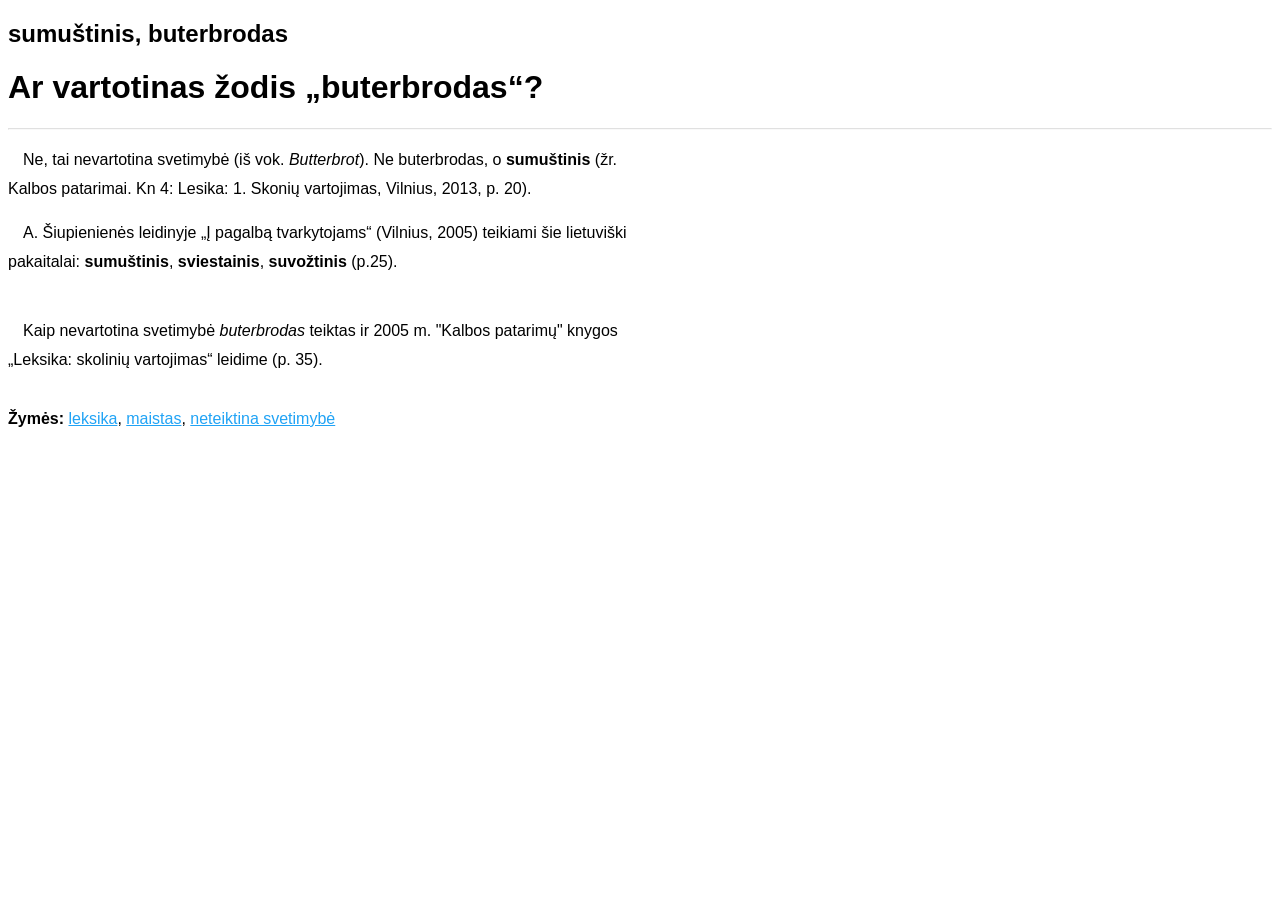
<file: 01- HTML. Užduotis Nr. 1 (38 skaidrė)/index.html>
<!doctype html>
<html lang="lt">
  <head>
    <meta charset="UTF-8" />
    <meta name="viewport" content="width=device-width, initial-scale=1.0" />
    <title>Document</title>
    <link rel="stylesheet" href="style.css" />
  </head>
  <body>
    <h2>sumuštinis, buterbrodas</h2>
    <h1>Ar vartotinas žodis &bdquo;buterbrodas&ldquo;?</h1>
    <hr />
    <p>
      Ne, tai nevartotina svetimybė (iš vok. <i>Butterbrot</i>). Ne buterbrodas,
      o
      <b>sumuštinis</b>
      (žr. <br />Kalbos patarimai. Kn 4: Lesika: 1. Skonių vartojimas, Vilnius,
      2013, p. 20).
    </p>
    <p>
      A. Šiupienienės leidinyje &bdquo;Į pagalbą tvarkytojams&ldquo; (Vilnius,
      2005) teikiami šie lietuviški <br />
      pakaitalai: <b>sumuštinis</b>, <b>sviestainis</b>,
      <b>suvožtinis</b> (p.25).
    </p>
    <p class="edition">
      Kaip nevartotina svetimybė <i>buterbrodas</i> teiktas ir 2005 m. "Kalbos
      patarimų" knygos <br />
      &bdquo;Leksika: skolinių vartojimas&ldquo; leidime (p. 35).
    </p>
    <p class="tags">
      <b>Žymės: </b>
      <a
        href="https://lt.wikipedia.org/wiki/Leksika"
        target="_blank"
        rel="noopener noreferrer"
        >leksika</a
      >,
      <a
        href="https://lt.wikipedia.org/wiki/Maistas"
        target="_blank"
        rel="noopener noreferrer"
        >maistas</a
      >,
      <a
        href="https://lietuviu7-8.mkp.emokykla.lt/lt/mo/zinynas/neteiktina_svetimybe/"
        target="_blank"
        rel="noopener noreferrer"
        >neteiktina svetimybė</a
      >
    </p>
  </body>
</html>
</file>
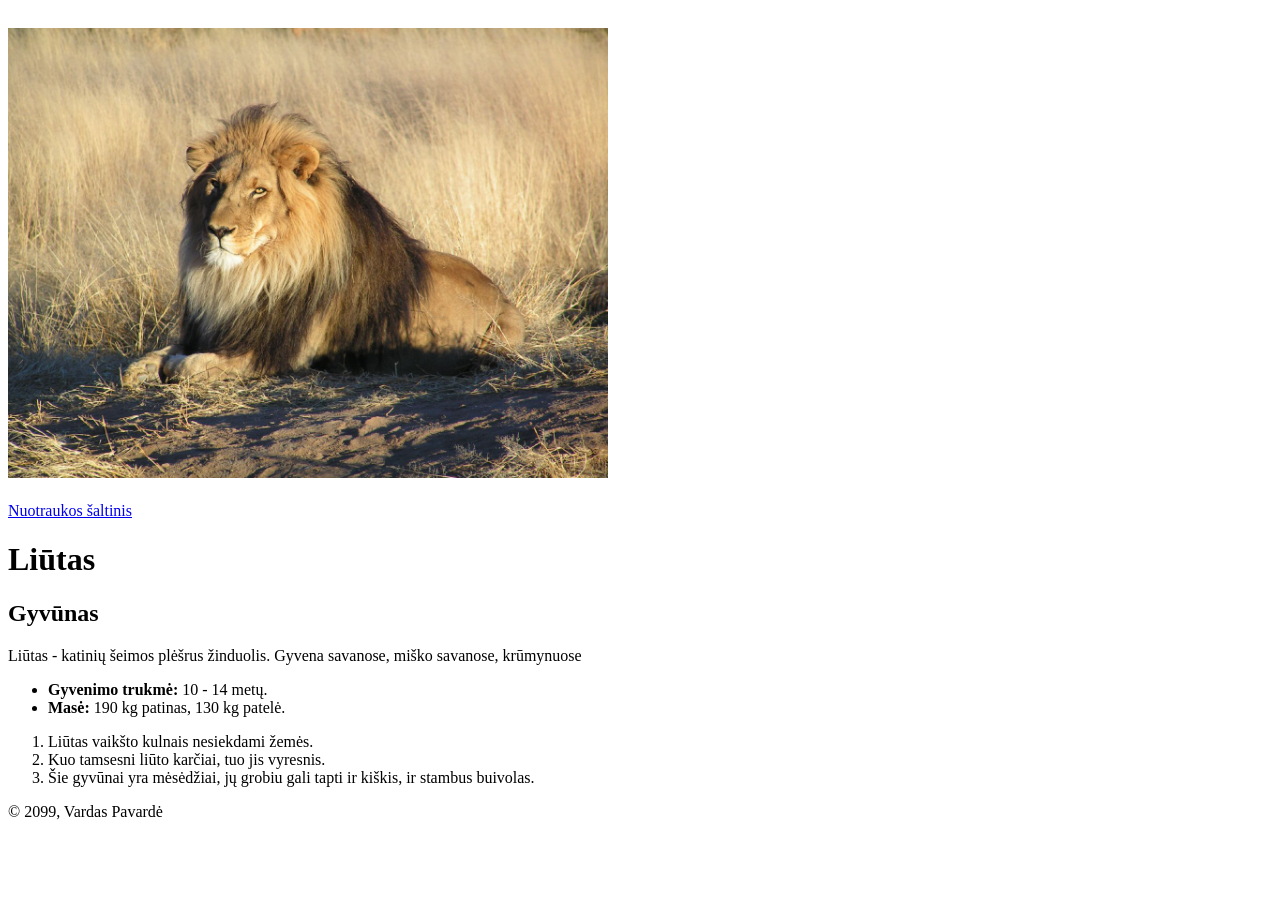
<file: 01-HTML. Užduotis Nr. 2 (39 skaidrė)/index.html>
<!doctype html>
<html lang="lt">
  <head>
    <meta charset="UTF-8" />
    <meta name="viewport" content="width=device-width, initial-scale=1.0" />
    <link rel="stylesheet" href="style.css" />
    <title>Document</title>
  </head>
  <body>
    <img src="Lion.jpg" alt="Image of lion" /><br />
    <a
      href="https://upload.wikimedia.org/wikipedia/commons/7/73/Lion_waiting_in_Namibia.jpg?utm_source=lt.wikipedia.org&utm_campaign=index&utm_content=original"
      >Nuotraukos šaltinis</a
    >
    <h1>Liūtas</h1>
    <h2>Gyvūnas</h2>
    <p>
      Liūtas - katinių šeimos plėšrus žinduolis. Gyvena savanose, miško
      savanose, krūmynuose
    </p>
    <ul>
      <li><b>Gyvenimo trukmė:</b> 10 - 14 metų.</li>
      <li><b>Masė:</b> 190 kg patinas, 130 kg patelė.</li>
    </ul>
    <ol>
      <li>Liūtas vaikšto kulnais nesiekdami žemės.</li>
      <li>Kuo tamsesni liūto karčiai, tuo jis vyresnis.</li>
      <li>
        Šie gyvūnai yra mėsėdžiai, jų grobiu gali tapti ir kiškis, ir stambus
        buivolas.
      </li>
    </ol>
    <p class="copyright">&copy; 2099, Vardas Pavardė</p>
  </body>
</html>
</file>
<file: 01- HTML. Užduotis Nr. 1 (38 skaidrė)/style.css>
body {
  font-family: Arial, sans-serif; /* Pakeičia visų elementų šriftą */
}
hr {
  opacity: 0.3;
}

p {
  line-height: 1.8;
  text-indent: 15px;
}
p.edition {
  margin-top: 40px;
  margin-bottom: 30px;
}
p.tags {
  text-indent: 0;
}
a {
  color: rgb(32, 163, 245);
}
</file>
<file: 01-HTML. Užduotis Nr. 2 (39 skaidrė)/style.css>
img {
  margin-block: 20px;
  height: 450px;
}
</file>
